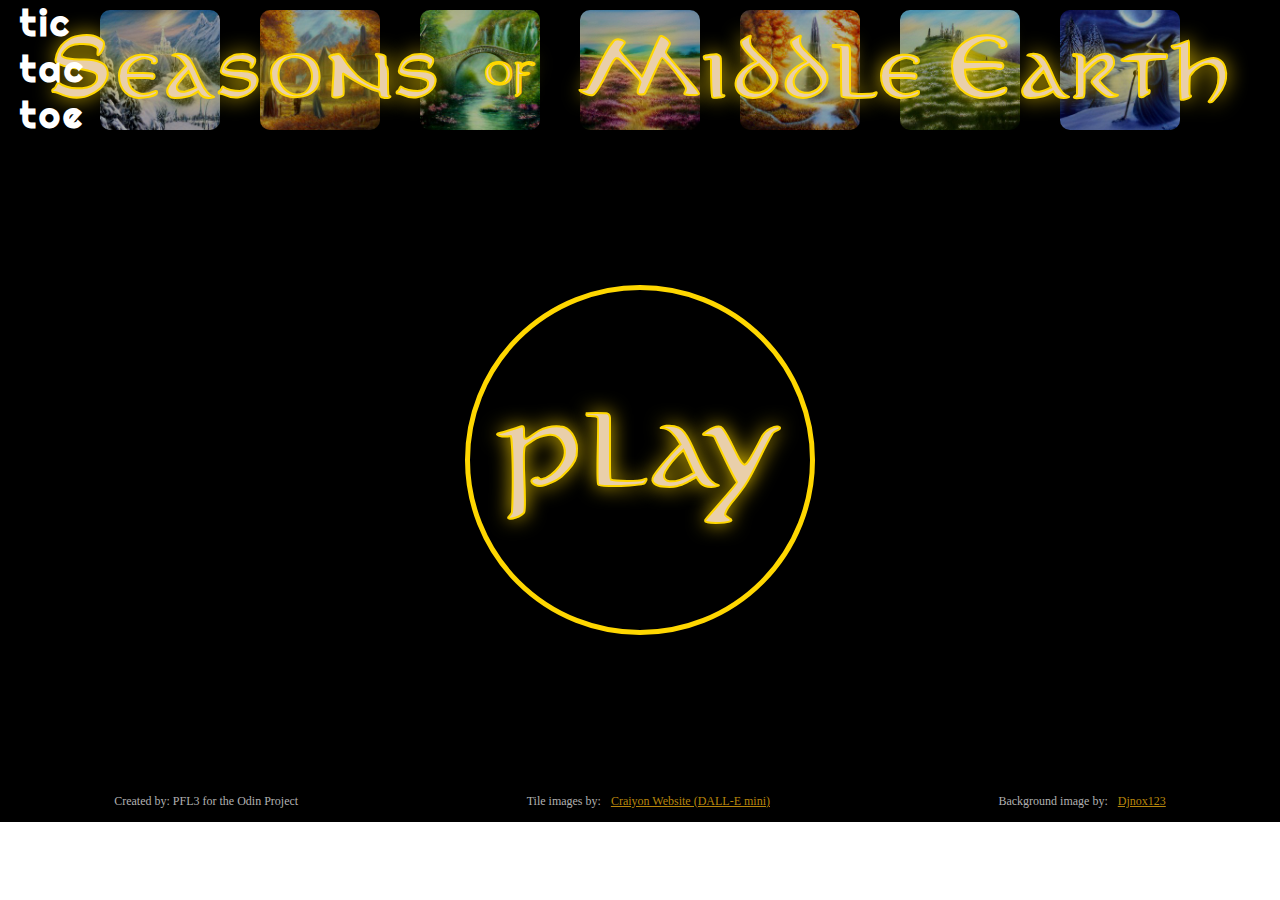
<file: index.html>
<!DOCTYPE html>
<html lang="en">
  <head>
    <meta charset="UTF-8" />
    <meta http-equiv="X-UA-Compatible" content="IE=edge" />
    <meta name="viewport" content="width=device-width, initial-scale=1.0" />
    <link rel="stylesheet" href="styles.css" />
    <link rel="preconnect" href="https://fonts.googleapis.com" />
    <link rel="preconnect" href="https://fonts.gstatic.com" crossorigin />
    <link
      href="https://fonts.googleapis.com/css2?family=Righteous&display=swap"
      rel="stylesheet"
    />

    <script src="./app.js" defer></script>
    <title>TicTacToe Project</title>
  </head>
  <body>
    <header>
      <div class="ttt-div">
        <p class="tic">tic</p>
        <p class="tac">tac</p>
        <p class="toe">toe</p>
      </div>
      <div class="base-background"></div>
      <div class="header-title-container">
        <p class="main-title main-title-style autumn">Seasons</p>
        <p class="main-title main-title-style autumn in">of</p>
        <p class="main-title main-title-style autumn">Middle Earth</p>
      </div>
      <div class="header-background">
        <img src="./img/winter 6.png" alt="" /><img
          src="./img/autumn 18.png"
          alt=""
        /><img src="./img/spring 15.png" alt="" /><img
          src="./img/summer 16.png"
          alt=""
        /><img src="./img/autumn 16.png" alt="" /><img
          src="./img/spring 13.png"
          alt=""
        /><img src="./img/winter 14.png" alt="" />
      </div>
    </header>
    <!-- Start game modal & button -->

    <main class="background-image-main">
      <div class="game-finished-modal hidden">
        <p class="dynamic-ending">Frodo Wins!</p>
        <button class="reset">EXIT</button>
      </div>
      <div class="start-game-modal">
        <button class="play-button">PLAY</button>
      </div>
      <div class="main-fade-top"></div>
      <!-- Player one UI -->
      <div class="player-one-UI">
        <p class="player-title">Player one</p>
        <p class="dynamic-name dynamic-name-p1">Bilbo</p>
        <img
          class="random-tile player-1-random"
          src="./img/autumn 11.jpeg"
          alt=""
        />
      </div>
      <!-- Player two UI -->
      <div class="player-two-UI">
        <p class="player-title">Player Two</p>
        <p class="dynamic-name dynamic-name-p2">Frodo</p>
        <img
          class="random-tile player-2-random"
          src="./img/autumn 9.jpeg"
          alt=""
        />
      </div>

      <!-- Gameboard container -->
      <div class="gameboard-container">
        <div class="gameboard"></div>
      </div>
      <div class="main-fade-bottom"></div>
    </main>
    <footer class="footer-backgrnd">
      <div class="creator">
        <p>Created by: PFL3 for the Odin Project</p>
      </div>
      <div class="credit-one">
        <p>Tile images by:</p>
        <a href="https://www.craiyon.com/">Craiyon Website (DALL-E mini)</a>
      </div>
      <div class="credit-two">
        <p>Background image by:</p>
        <a href="https://lotr.fandom.com/wiki/Maps?file=Middleearthmap.jpg"
          >Djnox123</a
        >
      </div>
    </footer>
  </body>
</html>
</file>
<file: styles.css>
@font-face {
  font-family: "middleearth-Font";
  src: url("Middleearth-ao6m.ttf") format("truetype");
}
* {
  margin: 0;
  padding: 0;
  box-sizing: border-box;
}
html {
  font-size: 62.5%;
}
header {
  display: flex;
  align-items: center;
  justify-content: center;
  width: 100vw;
  height: 140px;
  position: relative;
  background: black;
}
.main-title-style {
  text-align: center;
  font-family: middleearth-Font;
  font-size: 8.6rem;
  margin: 1rem;
}
.autumn {
  color: rgb(233, 207, 170);
  text-shadow: gold 0px 0px 20px;
  -webkit-text-stroke: 2px gold;
}
/* Winter Styles */
.winter {
  /* text-align: center;
  font-family: middleearth-Font;
  font-size: 8.6rem; */
  color: rgb(165, 220, 242);
  text-shadow: skyblue 0 0 20px;
  -webkit-text-stroke: 2px rgb(62, 141, 172);
  margin: 1rem;
}
.summer {
  color: rgb(185, 238, 185);
  text-shadow: rgb(63, 172, 63) 0 0 20px;
  -webkit-text-stroke: 2px rgb(10, 132, 10);
}
.spring {
  color: rgb(165, 220, 242);
  text-shadow: skyblue 0 0 20px;
  -webkit-text-stroke: 2px rgb(62, 141, 172);
}
.title {
  color: white;
}
.header-title-container {
  display: flex;
  justify-content: center;
  align-items: center;
  gap: 2rem;
  position: absolute;
  top: 0;
  z-index: 1000;
  max-width: 1480px;
  height: 100%;
}

.in {
  font-size: 4.5rem;
}
.base-background {
  background: black;
  z-index: -1000;
  height: 100%;
}
.header-background {
  display: flex;
  justify-content: center;
  align-items: center;
  gap: 2rem;
  position: absolute;
  z-index: 0;
  top: 0;
  height: 140px;

  max-width: 1440px;
  background: black;
}
.header-background img {
  height: 100%;
  padding: 1rem;
  border-radius: 20px;
  opacity: 0.7;
}
.ttt-div {
  position: absolute;
  display: flex;
  flex-direction: column;
  align-items: flex-start;
  justify-content: center;
  max-width: 140px;
  /* height: 140px; */
  color: white;
  top: 0;
  left: 20px;
  font-size: 3.6rem;
  font-weight: 600;
  z-index: 1500;
}
.ttt-div p {
  font-family: "Righteous", cursive;
  letter-spacing: 0.3rem;
}
.gameboard {
  padding: 2rem;
  display: grid;
  grid-template-columns: 1fr 1fr 1fr;
  gap: 1.5rem;
  z-index: 100;
  height: 640px;
  width: 640px;
  margin: 0 auto;
}
.tileStyle {
  position: relative;
  z-index: 100;
  border-radius: 5px;
  background-image: url(./img/sdfadsfdfg.jpg);
  background-repeat: no-repeat;
  background-size: cover;
  box-shadow: 0px 0px 5px rgba(0, 0, 0, 0.3);
  border: 2px black solid;
}
.tileStyle:hover {
  cursor: pointer;
}
.dynamic-tile-style {
  position: absolute;
  top: 0;
  left: 0;
  max-width: 190px;
  height: auto;
  border-radius: 5px;
  outline: 2px black solid;
}
.color {
  background-image: url();
  background-repeat: no-repeat;
  background-position: center;
}
.background-image-main {
  background-image: url(./img/Middleearthmap.jpg);
  background-repeat: no-repeat;
  background-size: cover;
}
main {
  position: relative;
}
.main-fade-top {
  position: absolute;
  background-image: linear-gradient(
    to bottom,
    rgba(0, 0, 0, 1),
    rgba(0, 0, 0, 0)
  );
  height: 120px;
  width: 100%;
  z-index: 50;
}
.main-fade-bottom {
  position: absolute;
  bottom: 0;
  background-image: linear-gradient(to top, rgba(0, 0, 0, 1), rgba(0, 0, 0, 0));
  height: 120px;
  width: 100%;
  z-index: 50;
}
.player-one-UI {
  display: flex;
  flex-direction: column;
  align-items: center;
  justify-content: flex-end;
  position: absolute;
  height: 475px;
  left: 136px;
  top: 30px;
  color: white;
  z-index: 3000;
}
.player-two-UI {
  display: flex;
  flex-direction: column;
  align-items: center;
  justify-content: flex-end;
  position: absolute;
  height: 475px;
  right: 136px;
  top: 30px;
  color: white;
  z-index: 3000;
}
.player-title {
  font-family: middleearth-Font;
  font-size: 2.4rem;
  text-decoration: underline;
  color: rgb(233, 207, 170);
  text-shadow: gold 0px 0px 20px;
  -webkit-text-stroke: 2px gold;
  margin-top: 5rem;
}
.dynamic-name {
  font-family: middleearth-Font;
  font-size: 6.8rem;
}
.dynamic-name-p1 {
  color: rgb(132, 255, 255);
  text-shadow: aqua 0px 0px 20px;
  -webkit-text-stroke: 2px rgb(0, 181, 181);
}
.dynamic-name-p2 {
  color: rgb(255, 128, 128);
  text-shadow: red 0px 0px 20px;
  -webkit-text-stroke: 1px rgb(203, 1, 1);
}
.random-tile {
  margin-top: auto;
  height: 200px;
  width: 200px;
  border-radius: 10px;
  box-shadow: 0px 0px 110px black;
}
footer {
  font-size: 1.2rem;
  display: flex;
  justify-content: space-around;
  align-items: center;
  background: black;
  height: 42.4px;
}
footer p {
  color: rgb(177, 177, 177);
}
.credit-one {
  display: flex;
  gap: 1rem;
}
.credit-one a {
  color: darkgoldenrod;
}
.credit-two {
  display: flex;
  gap: 1rem;
}
.credit-two a {
  color: darkgoldenrod;
}
@-webkit-keyframes glow-player-one {
  to {
    -webkit-box-shadow: 0 0 30px aqua;
    -moz-box-shadow: 0 0 30px aqua;
    box-shadow: 0 0 30px aqua;
  }
}

@-webkit-keyframes glow-player-two {
  to {
    -webkit-box-shadow: 0 0 30px red;
    -moz-box-shadow: 0 0 30px red;
    box-shadow: 0 0 30px red;
  }
}
.player-one-active {
  border: 1px solid transparent;
  -webkit-animation: glow-player-one 2s infinite alternate;
  -webkit-transition: box-shadow 2s linear;
  -moz-transition: box-shadow 2s linear;
  transition: box-shadow 2s linear;
}
.player-two-active {
  border: 1px solid transparent;
  -webkit-animation: glow-player-two 2s infinite alternate;
  -webkit-transition: box-shadow 2s linear;
  -moz-transition: box-shadow 2s linear;
  transition: box-shadow 2s linear;
}
@keyframes fadeOut {
  from {
    opacity: 1;
  }

  to {
    opacity: 0;
  }
}

.start-game-modal {
  display: flex;
  justify-content: center;
  align-items: center;
  background: rgb(0, 0, 0);
  position: absolute;
  top: 50%;
  left: 50%;
  transform: translate(-50%, -50%);
  z-index: 2000;
  height: 100%;
  width: 100%;
  z-index: 4000;
}
.start-modal-fade {
  animation: fadeOut 1s;
}
@-webkit-keyframes play-button {
  to {
    -webkit-box-shadow: 0 0 100px gold;
    -moz-box-shadow: 0 0 100px gold;
    box-shadow: 0 0 100px gold;
  }
}
.play-button {
  width: 350px;
  height: 350px;
  background: none;
  border: none;
  border-radius: 50%;
  font-family: middleearth-Font;
  border: 5px gold solid;
  color: rgb(233, 207, 170);
  text-shadow: gold 0px 0px 20px;
  -webkit-text-stroke: 2px gold;
  font-size: 8.4rem;
  -webkit-animation: play-button 3s infinite alternate;
  -webkit-transition: border 3s linear, box-shadow 3s linear;
  -moz-transition: border 3s linear, box-shadow 3s linear;
  transition: border 3s linear, box-shadow 3s linear;
}
.play-button:hover {
  cursor: pointer;
  transform: scale(1.2);
  transition: 0.8s;
}
.event-cancel {
  pointer-events: none;
}
@keyframes fadeIn {
  from {
    opacity: 0;
  }

  to {
    opacity: 1;
  }
}
.game-finished-modal {
  display: flex;
  flex-direction: column;
  justify-content: center;
  align-items: center;
  background: rgba(0, 0, 0, 0.758);
  position: absolute;
  top: 50%;
  left: 50%;
  transform: translate(-50%, -50%);
  z-index: 2000;
  height: 100%;
  width: 100%;
  z-index: 4000;
  animation: fadeIn 1s;
}
.dynamic-ending {
  font-family: middleearth-Font;
  font-size: 10.6rem;
  color: rgb(233, 207, 170);
  text-shadow: gold 0px 0px 20px;
  -webkit-text-stroke: 2px gold;
}
.reset {
  width: 170px;
  height: 170px;
  background: none;
  border: none;
  border-radius: 50%;
  font-family: middleearth-Font;
  border: 2px gold solid;
  color: rgb(233, 207, 170);
  text-shadow: gold 0px 0px 20px;
  font-size: 4.4rem;
  -webkit-text-stroke: 2px gold;
  -webkit-animation: play-button 3s infinite alternate;
  -webkit-transition: border 3s linear, box-shadow 3s linear;
  -moz-transition: border 3s linear, box-shadow 3s linear;
  transition: border 3s linear, box-shadow 3s linear;
}
.reset:hover {
  cursor: pointer;
  transform: scale(1.2);
  transition: 0.8s;
}
.hidden {
  display: none;
}
</file>
